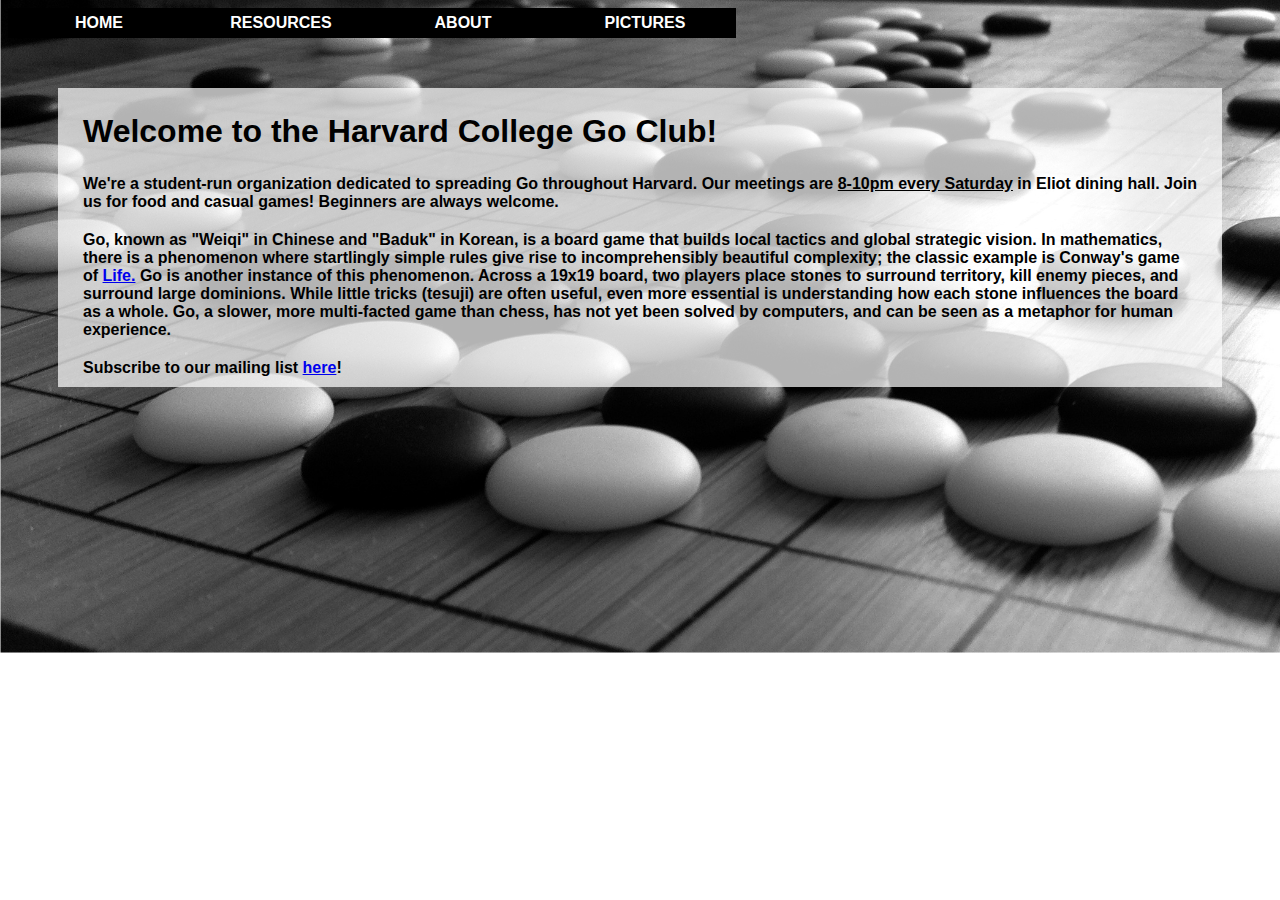
<file: HCGCweb/index.html>
<!DOCTYPE HTML PUBLIC "-//W3C//DTD HTML 4.01 Transitional//EN" "http://www.w3.org/TR/html4/loose.dtd">

<html>
<meta charset="utf-8" />  
   <head>
      <title>Harvard College Go Club</title>
      <link rel="stylesheet" type="text/css" href="style.css" />
   </head>
   
   <body>
      <ul class="menu">
         <li class="menu"><a href="index.html" class="menu">Home</a></li>
         <li class="menu"><a href="resources.html" class="menu">Resources</a></li>
         <li class="menu"><a href="about.html" class="menu">About</a></li>
         <li class="menu"><a href="#pictures" class="menu">Pictures</a></li>
      </ul>

      <div>
         <h1> Welcome to the Harvard College Go Club! </h1>
	 <p> We're a student-run
	     organization dedicated to spreading Go throughout
	     Harvard. Our meetings are <u>8-10pm every Saturday</u> 
	     in Eliot dining hall. Join us for food and casual games! 
	     Beginners are always welcome.
	 </p>
	 <p> Go, known as "Weiqi" in Chinese and "Baduk" in Korean, is a 
	     board game that builds local tactics and global strategic vision. 
	     In mathematics, there is a phenomenon where startlingly 
	     simple rules give rise to incomprehensibly beautiful 
	     complexity; the classic example is Conway's game of 
	     <a href = "http://en.wikipedia.org/wiki/Conway%27s_Game_of_Life">Life.</a> 
	     Go is another instance of this phenomenon. Across a 19x19 board, 
	     two players place stones to surround territory, 
	     kill enemy pieces, and surround large dominions. While little tricks (tesuji) 
	     are often useful, even more essential is understanding how 
	     each stone influences the board as a whole. Go, a slower, more multi-facted 
	     game than chess, has not yet been solved by computers,
	     and can be seen as a metaphor for human experience.
         </p>
	 <p>
	 Subscribe to our mailing list <a href = "https://lists.hcs.harvard.edu/mailman/listinfo/go-list">here</a>!
	 </p>
      </div>
   </body>
</html>
</file>
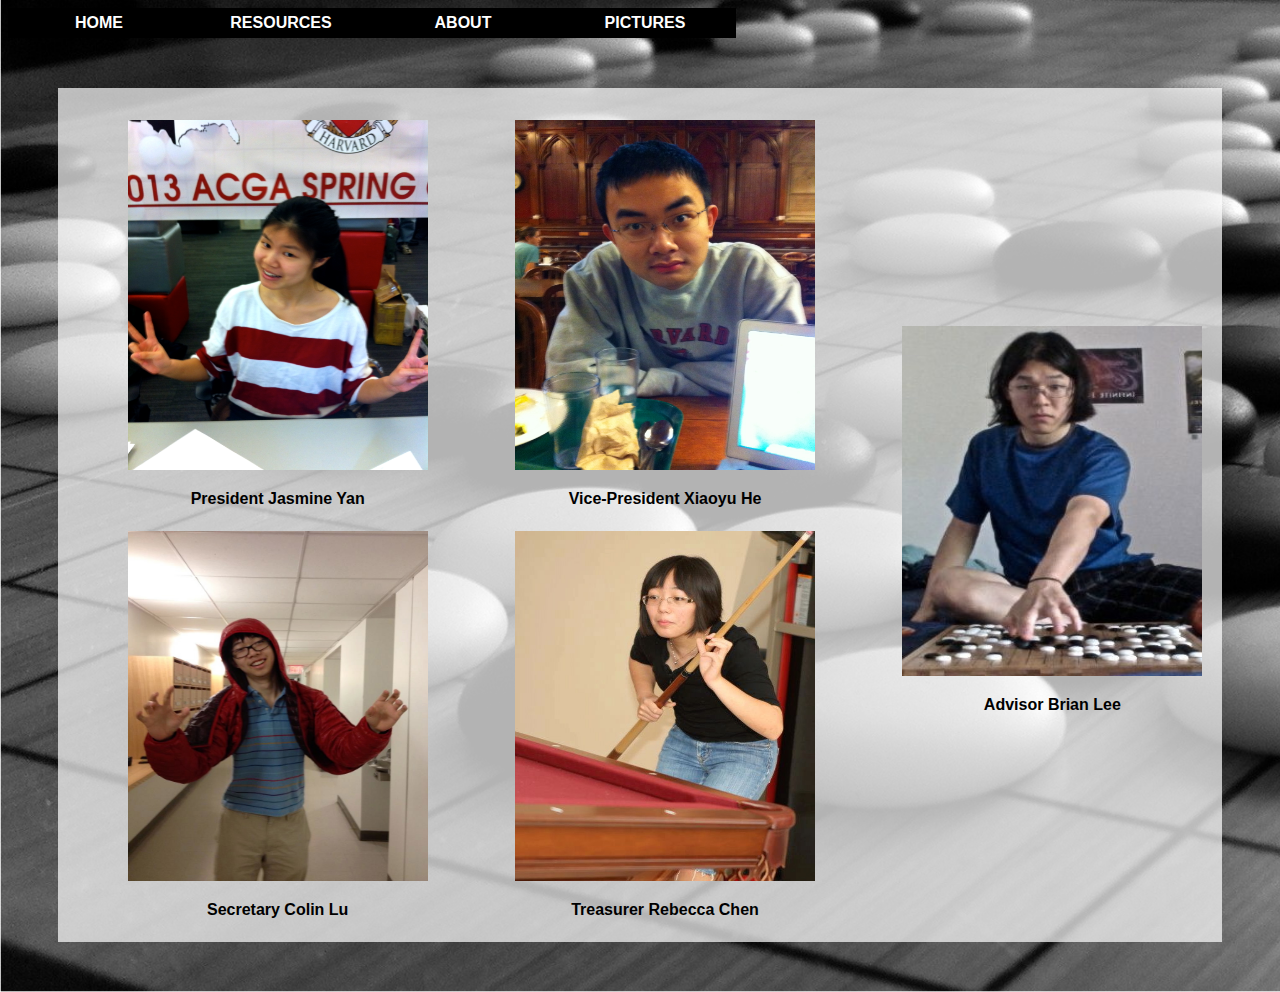
<file: HCGCweb/about.html>
<!DOCTYPE HTML PUBLIC "-//W3C//DTD HTML 4.01 Transitional//EN" "http://www.w3.org/TR/html4/loose.dtd">

<html>
<meta charset="utf-8" />
   <head>
      <title>Harvard College Go Club</title>
      <link rel="stylesheet" type="text/css" href="style.css" />
   </head>
   
   <body>
      <ul class="menu">
         <li class="menu"><a href="index.html" class="menu">Home</a></li>
         <li class="menu"><a href="resources.html" class="menu">Resources</a></li>
         <li class="menu"><a href="about.html" class="menu">About</a></li>
         <li class="menu"><a href="#pictures" class="menu">Pictures</a></li>
      </ul>

      <div>
	 <table>
	    <tr>
	       <td> <img src = "images/jasmine.jpg" height = 350 width = 300> <p> President Jasmine Yan </p> </td>
	       <td> <img src = "images/xiaochu.jpg" height = 350 width = 300> <p> Vice-President Xiaoyu He </p> </td>
	       <td rowspan="2"> <img src = "images/brian.jpg" height = 350 width = 300> <p> Advisor Brian Lee </p> </td>
	    
	    </tr>
	    <tr>
	       <td> <img src = "images/colin.jpg" height = 350 width = 300> <p> Secretary Colin Lu </p> </td>
	       <td> <img src = "images/rebecca.jpg" height = 350 width = 300> <p> Treasurer Rebecca Chen </p> </td>
	    </tr>
	 </table>
      </div>
   </body>
</html>
</file>
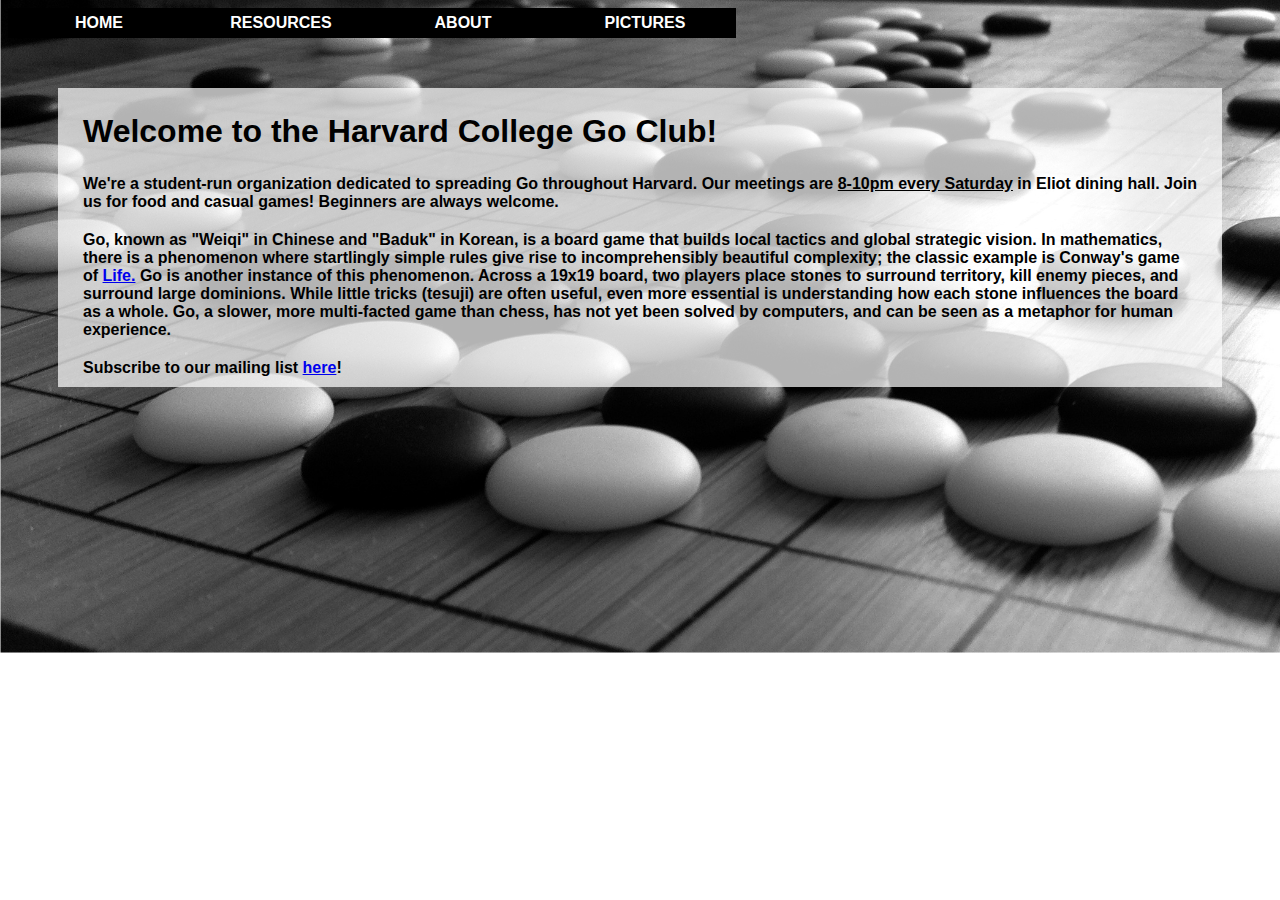
<file: HCGCweb/home.html>
<!DOCTYPE HTML PUBLIC "-//W3C//DTD HTML 4.01 Transitional//EN" "http://www.w3.org/TR/html4/loose.dtd">

<html>
<meta charset="utf-8" />  
   <head>
      <title>Harvard College Go Club</title>
      <link rel="stylesheet" type="text/css" href="style.css" />
   </head>
   
   <body>
      <ul class="menu">
         <li class="menu"><a href="home.html" class="menu">Home</a></li>
         <li class="menu"><a href="resources.html" class="menu">Resources</a></li>
         <li class="menu"><a href="about.html" class="menu">About</a></li>
         <li class="menu"><a href="#pictures" class="menu">Pictures</a></li>
      </ul>

      <div>
         <h1> Welcome to the Harvard College Go Club! </h1>
	 <p> We're a student-run
	     organization dedicated to spreading Go throughout
	     Harvard. Our meetings are <u>8-10pm every Saturday</u> 
	     in Eliot dining hall. Join us for food and casual games! 
	     Beginners are always welcome.
	 </p>
	 <p> Go, known as "Weiqi" in Chinese and "Baduk" in Korean, is a 
	     board game that builds local tactics and global strategic vision. 
	     In mathematics, there is a phenomenon where startlingly 
	     simple rules give rise to incomprehensibly beautiful 
	     complexity; the classic example is Conway's game of 
	     <a href = "http://en.wikipedia.org/wiki/Conway%27s_Game_of_Life">Life.</a> 
	     Go is another instance of this phenomenon. Across a 19x19 board, 
	     two players place stones to surround territory, 
	     kill enemy pieces, and surround large dominions. While little tricks (tesuji) 
	     are often useful, even more essential is understanding how 
	     each stone influences the board as a whole. Go, a slower, more multi-facted 
	     game than chess, has not yet been solved by computers,
	     and can be seen as a metaphor for human experience.
         </p>
	 <p>
	 Subscribe to our mailing list <a href = "https://lists.hcs.harvard.edu/mailman/listinfo/go-list">here</a>!
	 </p>
      </div>
   </body>
</html>
</file>
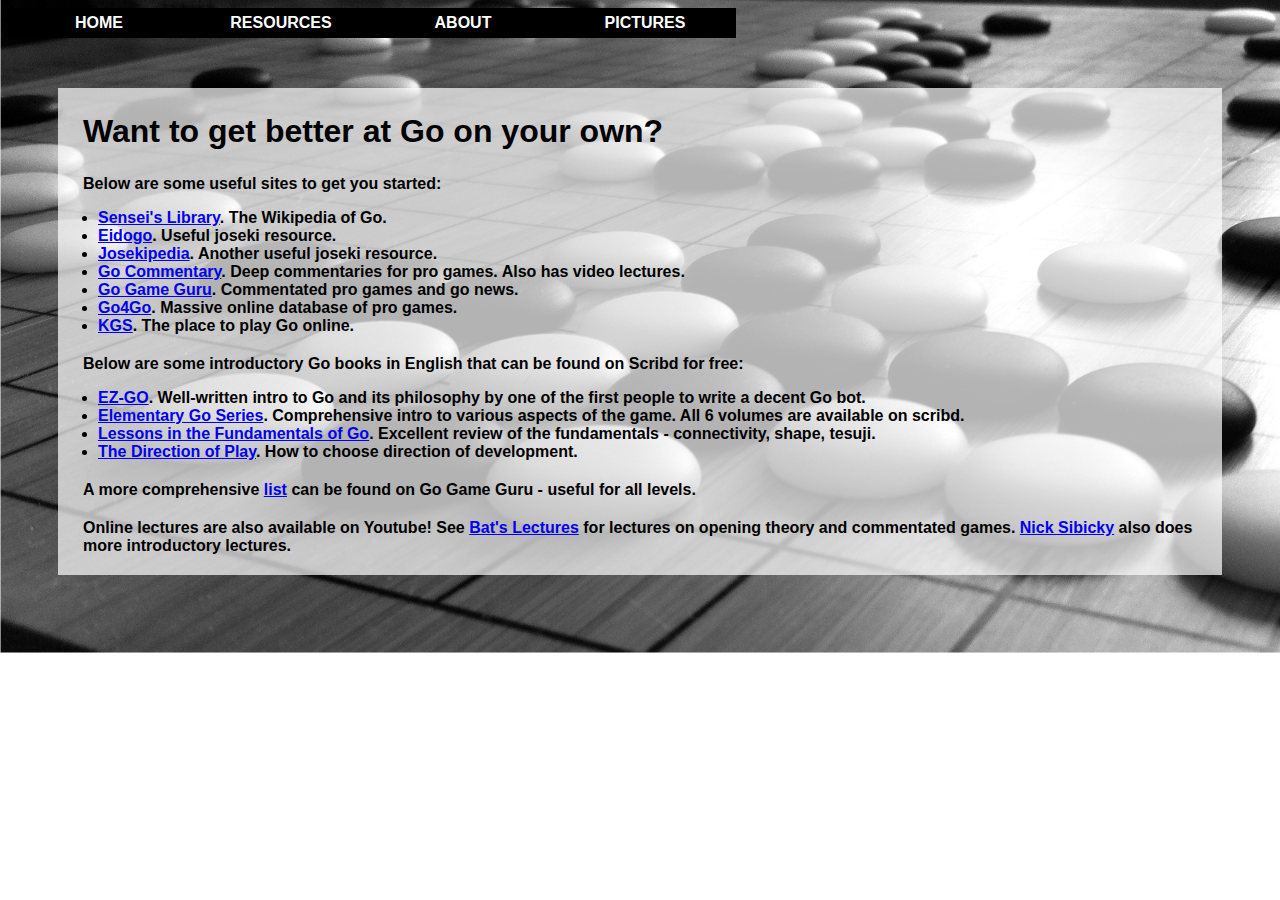
<file: HCGCweb/resources.html>
<!DOCTYPE HTML PUBLIC "-//W3C//DTD HTML 4.01 Transitional//EN" "http://www.w3.org/TR/html4/loose.dtd">

<html>
<meta charset="utf-8" />
   <head>
      <title>Harvard College Go Club</title>
      <link rel="stylesheet" type="text/css" href="style.css" />
   </head>
   
   <body>
      <ul class="menu">
         <li class="menu"><a href="index.html" class="menu">Home</a></li>
         <li class="menu"><a href="resources.html" class="menu">Resources</a></li>
         <li class="menu"><a href="about.html" class="menu">About</a></li>
         <li class="menu"><a href="#pictures" class="menu">Pictures</a></li>
      </ul>
      <div>
	<h1> Want to get better at Go on your own?</h1>
	
	<p>  Below are some useful sites to get you started: </p>
	<ul>
	<li> <a href="http://senseis.xmp.net/"> Sensei's Library</a>. The Wikipedia of Go. </li>
	<li> <a href="http://eidogo.com/#kjd"> Eidogo</a>. Useful joseki resource.
	<li> <a href="http://www.josekipedia.com/"> Josekipedia</a>. Another useful joseki resource. </li>
	<li> <a href="http://www.gocommentary.com/">Go Commentary</a>. Deep commentaries for pro games. Also has video lectures. </li>
	<li> <a href="http://gogameguru.com/"> Go Game Guru</a>. Commentated pro games and go news. </li>
	<li> <a href="http://www.go4go.net/v2/"> Go4Go</a>. Massive online database of pro games. </li>
	<li> <a href="http://www.gokgs.com/"> KGS</a>. The place to play Go online. </li>
	</ul>

	<p> Below are some introductory Go books in English that can be found on Scribd for free:
	<ul>
	<li><a href="http://www.scribd.com/doc/6734260/EZGO"> EZ-GO</a>. Well-written intro to Go and its philosophy by one of the first people to write a decent Go bot. </li>
	<li><a href="http://www.scribd.com/doc/27097903/Elementary-Go-Series-Vol-1-In-the-Beginning"> Elementary Go Series</a>. Comprehensive intro to various aspects of the game. All 6 volumes are available on scribd. </li>
	<li><a href="http://www.scribd.com/doc/61326088/Toshiro-Kageyama-Lessons-in-the-Fundamentals-of-Go"> Lessons in the Fundamentals of Go</a>. Excellent review of the fundamentals - connectivity, shape, tesuji. </li>
	<li><a href="http://csclub.uwaterloo.ca/~j13li/GO/Takeo%20Kajiwara%20-%20The%20Direction%20of%20Play.pdf"> The Direction of Play</a>. How to choose direction of development. </li>
	</ul>

	<p> A more comprehensive <a href="http://gogameguru.com/go-books/"> list</a> can be found on Go Game Guru - useful for all levels. </p>

	<p> Online lectures are also available on Youtube! See <a href="http://www.youtube.com/user/dwyrin/videos?flow=grid&view=1">Bat's Lectures</a> for lectures on opening theory and commentated games. <a href="http://www.youtube.com/playlist?list=PLA1F22C258E9FF4BB"> Nick Sibicky</a> also does more introductory lectures.</p>
	 </p>
      </div>
   </body>
</html>
</file>
<file: HCGCweb/style.css>
body
  { 
     font-family: sans-serif;
     background-image: url("images/goboard3.jpeg");
     background-repeat: no-repeat;
     background-size: cover;
  }

div
  {
     margin: 50px 50px 50px 50px;
     background: rgba(255,255,255,0.7);
     color: white;
     overflow: hidden;
  }

div h1
 { 
    margin: 25px 25px 25px 25px;
    font-weight: bold;
    color: black;
 }

div p
 { 
    margin: 20px 25px 10px 25px;
    font-weight: bold;
    color: black;
 }

div table
  {
    margin: 20px 25px 10px 25px;
    width: 100%;
    font-weight: bold;
    color: black;
  }

div td 
  {
    padding-top: 10px;
    text-align: center;
  }

ul.menu
  {
     list-style-type: none;
     margin: 0;
     padding: 0;
     overflow: hidden;
  }

ul
  {
    color: black;
    font-weight: bold;
  }

li.menu
  {
     float:left;
  }

a.menu:link,a.menu:visited
  {
     display: block;
     width: 170px;
     font-weight: bold;
     color: #FFFFFF;
     background-color: black;
     text-align: center;
     padding: 6px;
     text-decoration: none;
     text-transform: uppercase;
  }

a.menu:hover,a.menu:active
  {
     color: black;
     background-color: white;
  }

div.banner { position: relative; overflow: auto; }
    div.banner li { list-style: none; }
            div.banner ul li { float: left; }
</file>
